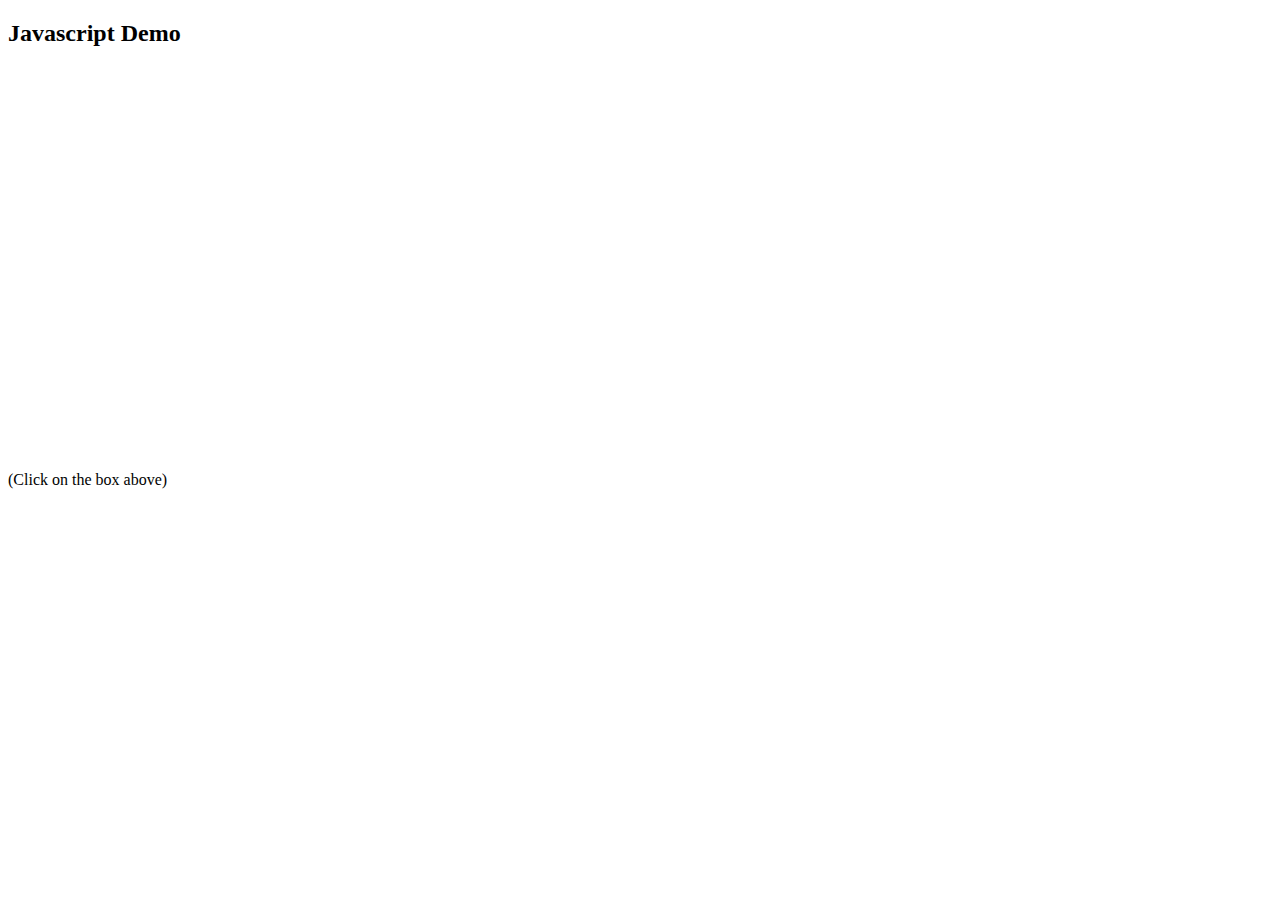
<file: Task 2/index.html>
<!doctype html>
<html lang="en">
  <head>
    <meta charset="UTF-8">
    <title>Web Tech Labs</title>
    <!--Stylesheets go here-->  
  </head>
  <body>
    <h2>Javascript Demo</h2>
    <div class="box">
      <div class="ribbon red"></div>
      <div class="ribbon yellow"></div>
      <div class="ribbon green"></div>
      <div class="ribbon blue"></div>

      <canvas id="vis-canvas" width="600" height="400" class="canvas"></canvas>
    </div>
    <label>(Click on the box above)</label>
    <!--Scripts go here-->        
  </body>
</html>
</file>
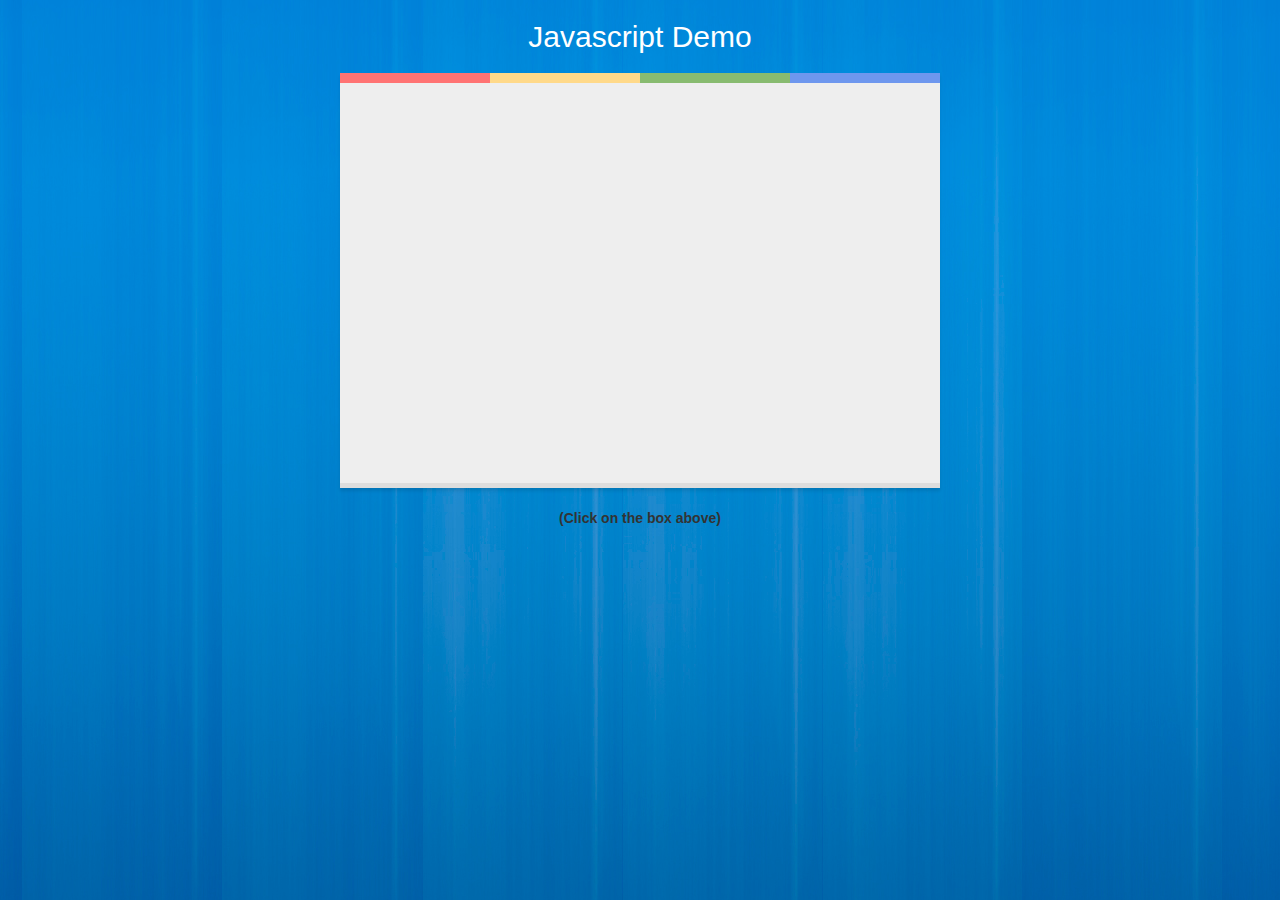
<file: Task 3/index.html>
<!doctype html>
<html lang="en">
  <head>
    <meta charset="UTF-8">
    <title>Web Tech Labs</title>
    <!--Stylesheets go here-->  
    <link rel="stylesheet" type="text/css" href="css/style.css" />
    <link rel="stylesheet" type="text/css" href="css/bootstrap.min.css" />
  </head>
  <body>
    <h2>Javascript Demo</h2>
    <div class="box">
      <div class="ribbon red"></div>
      <div class="ribbon yellow"></div>
      <div class="ribbon green"></div>
      <div class="ribbon blue"></div>

      <canvas id="vis-canvas" width="600" height="400" class="canvas"></canvas>
    </div>
    <label>(Click on the box above)</label>
    <!--Scripts go here-->        
  </body>
</html>
</file>
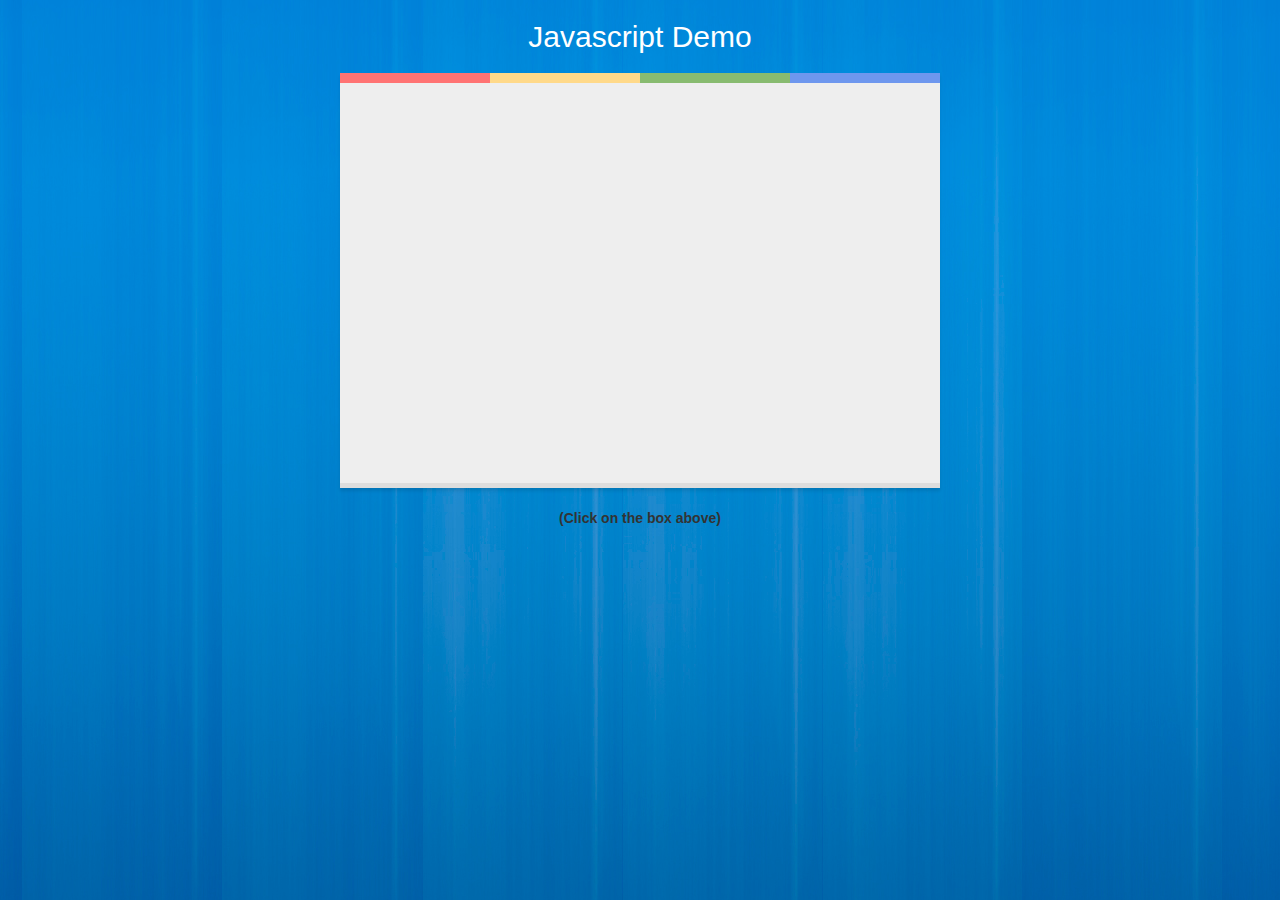
<file: Task 4/index.html>
<!doctype html>
<html lang="en">
  <head>
    <meta charset="UTF-8">
    <title>Web Tech Labs</title>
    <!--Stylesheets go here-->  
    <link rel="stylesheet" type="text/css" href="css/style.css" />
    <link rel="stylesheet" type="text/css" href="css/bootstrap.min.css" />
  </head>
  <body>
    <h2>Javascript Demo</h2>
    <div class="box">
      <div class="ribbon red"></div>
      <div class="ribbon yellow"></div>
      <div class="ribbon green"></div>
      <div class="ribbon blue"></div>

      <canvas id="vis-canvas" width="600" height="400" class="canvas"></canvas>
    </div>
    <label>(Click on the box above)</label>
    <!--Scripts go here-->      
    <script type="text/javascript" src="js/jquery.min.js"></script>
    <script type="text/javascript" src="js/script.js"></script>
  
  </body>
</html>
</file>
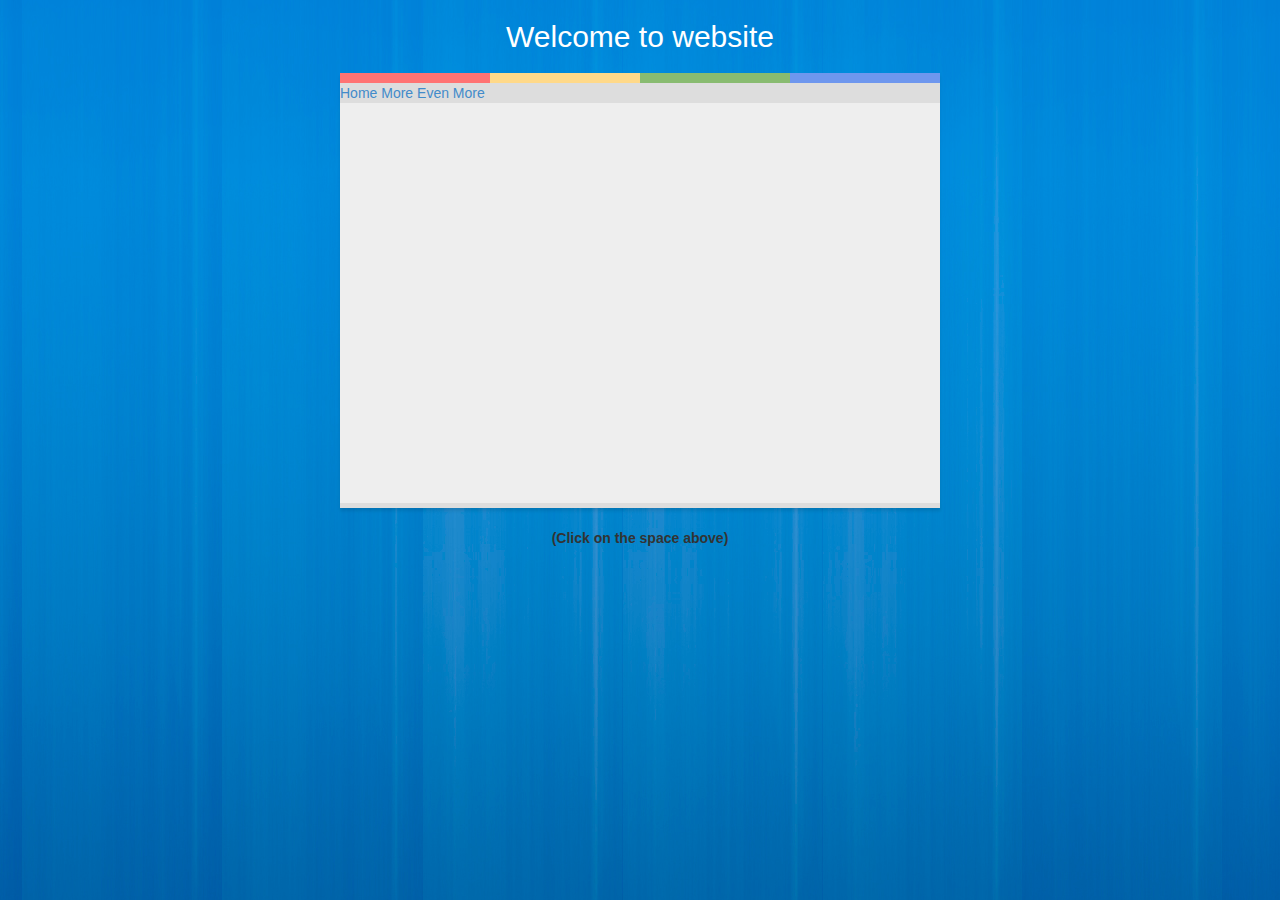
<file: Task 5/index.html>
<!doctype html>
<html lang="en">
  <head>
    <meta charset="UTF-8">
    <title>wonderful website</title>
    <!--Stylesheets go here-->  
    <link rel="stylesheet" type="text/css" href="css/style.css" />
    <link rel="stylesheet" type="text/css" href="css/bootstrap.min.css" />
  </head>
  <body>
    <h2>Welcome to website</h2>
    <div class="box">
      <div class="ribbon red"></div>
      <div class="ribbon yellow"></div>
      <div class="ribbon green"></div>
      <div class="ribbon blue"></div>
      <a href="index.html">Home</a>
      <a href="more.html">More</a>
      <a href="evenmore.html">Even More</a>
      <canvas id="vis-canvas" width="600" height="400" class="canvas"></canvas>
    </div>
    <label>(Click on the space above)</label>
    <!--Scripts go here-->      
    <script type="text/javascript" src="js/jquery.min.js"></script>
    <script type="text/javascript" src="js/script.js"></script>
  
  </body>
</html>
</file>
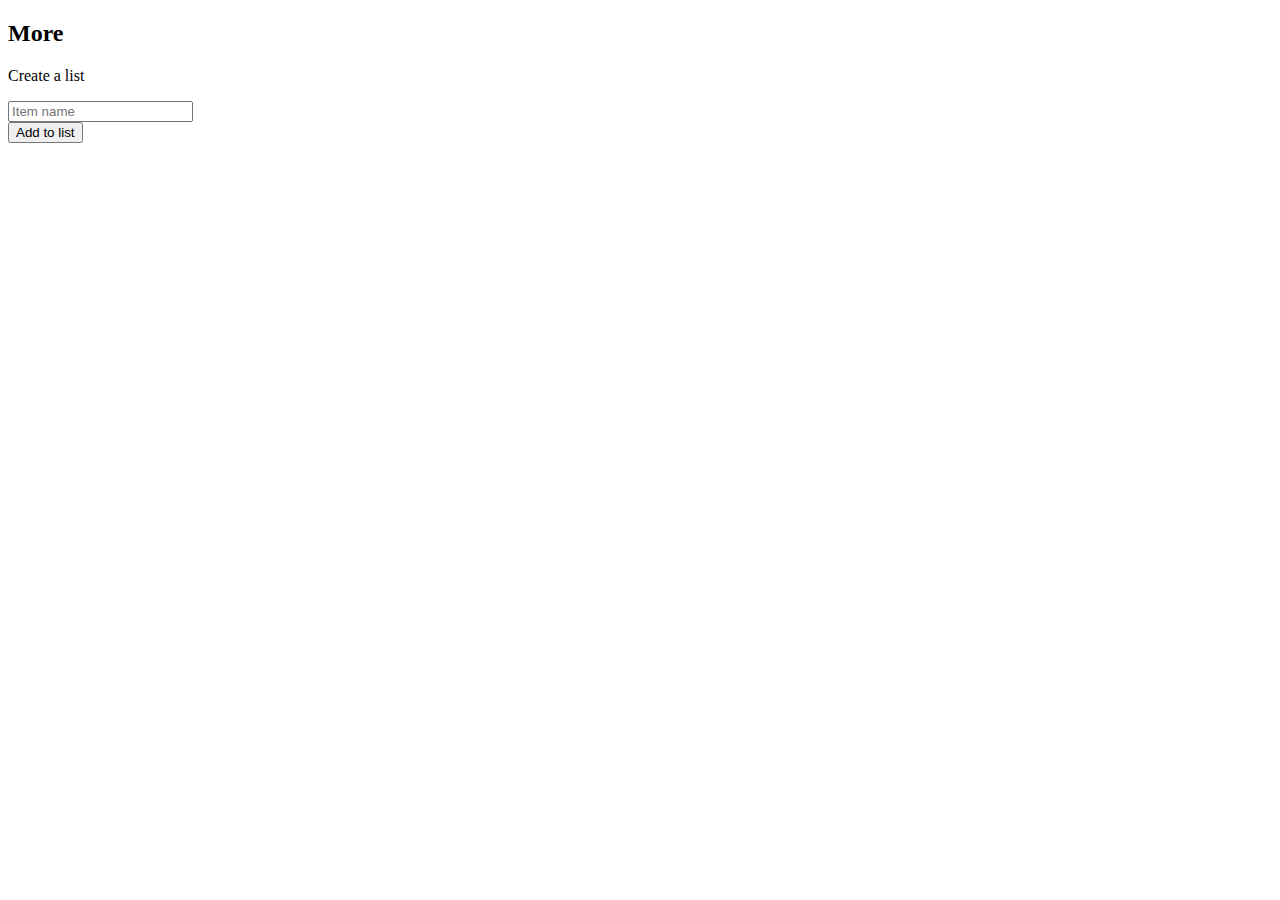
<file: Task 2/more.html>
<!doctype html>
<html lang="en">
  <head>
    <meta charset="UTF-8">
    <title>Web Tech Labs</title>
    <!--Stylesheets go here--> 
  </head>
  <body>
    <h2>More</h2>
    <div class="container box">
      <div class="ribbon red"></div>
      <div class="ribbon yellow"></div>
      <div class="ribbon green"></div>
      <div class="ribbon blue"></div>
            
      <div class="container add-items">
        <p>Create a list</p>
        <div class="form-inline" >
          <div class="form-group">
            <input id="item" class="form-control" placeholder="Item name">
          </div>
          <button id="add" class="btn btn-primary">Add to list</button>
        </div>
        <ul id="items">
                    
        </ul>
      </div>

    </div>
    <!--Scripts go here-->      
  </body>
</html>
</file>
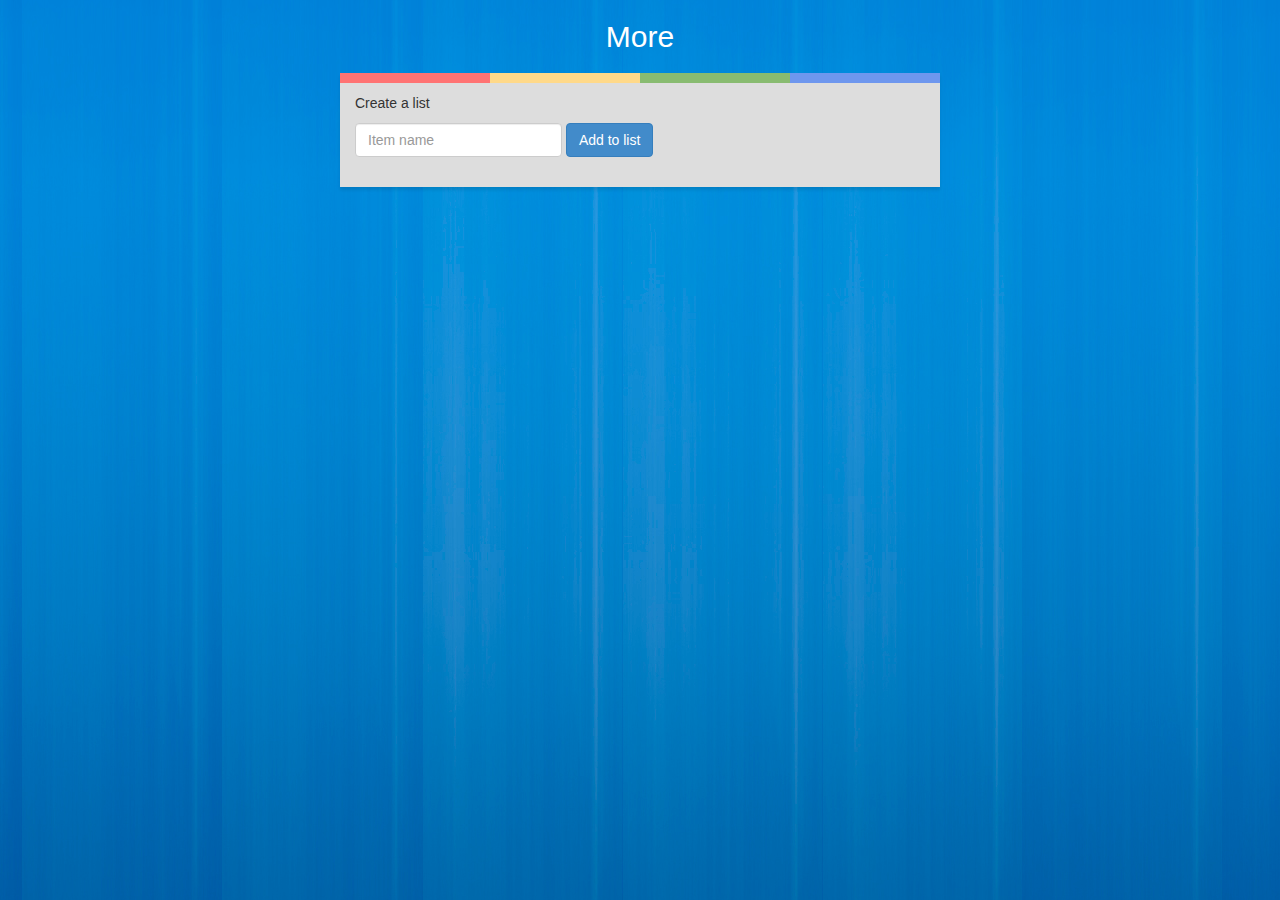
<file: Task 3/more.html>
<!doctype html>
<html lang="en">
  <head>
    <meta charset="UTF-8">
    <title>Web Tech Labs</title>
    <!--Stylesheets go here--> 
    <link rel="stylesheet" type="text/css" href="css/style.css" />
    <link rel="stylesheet" type="text/css" href="css/bootstrap.min.css" />
  </head>
  <body>
    <h2>More</h2>
    <div class="container box">
      <div class="ribbon red"></div>
      <div class="ribbon yellow"></div>
      <div class="ribbon green"></div>
      <div class="ribbon blue"></div>
            
      <div class="container add-items">
        <p>Create a list</p>
        <div class="form-inline" >
          <div class="form-group">
            <input id="item" class="form-control" placeholder="Item name">
          </div>
          <button id="add" class="btn btn-primary">Add to list</button>
        </div>
        <ul id="items">
                    
        </ul>
      </div>

    </div>
    <!--Scripts go here-->      
  </body>
</html>
</file>
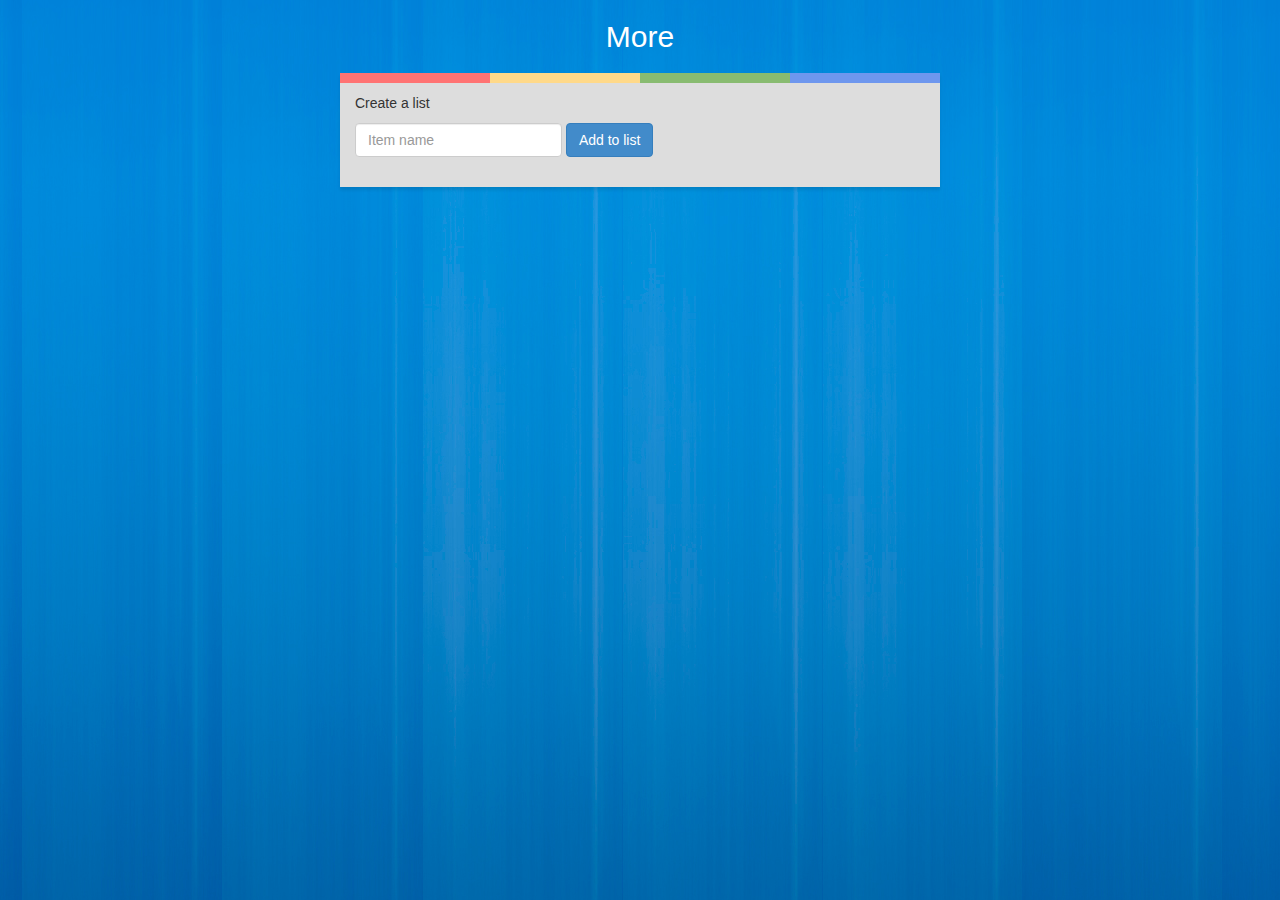
<file: Task 4/more.html>
<!doctype html>
<html lang="en">
  <head>
    <meta charset="UTF-8">
    <title>Web Tech Labs</title>
    <!--Stylesheets go here--> 
    <link rel="stylesheet" type="text/css" href="css/style.css" />
    <link rel="stylesheet" type="text/css" href="css/bootstrap.min.css" />
  </head>
  <body>
    <h2>More</h2>
    <div class="container box">
      <div class="ribbon red"></div>
      <div class="ribbon yellow"></div>
      <div class="ribbon green"></div>
      <div class="ribbon blue"></div>
            
      <div class="container add-items">
        <p>Create a list</p>
        <div class="form-inline" >
          <div class="form-group">
            <input id="item" class="form-control" placeholder="Item name">
          </div>
          <button id="add" class="btn btn-primary">Add to list</button>
        </div>
        <ul id="items">
                    
        </ul>
      </div>

    </div>
    <!--Scripts go here--> 
    <script type="text/javascript" src="js/jquery.min.js"></script>
    <script type="text/javascript" src="js/list.js"></script>     
  </body>
</html>
</file>
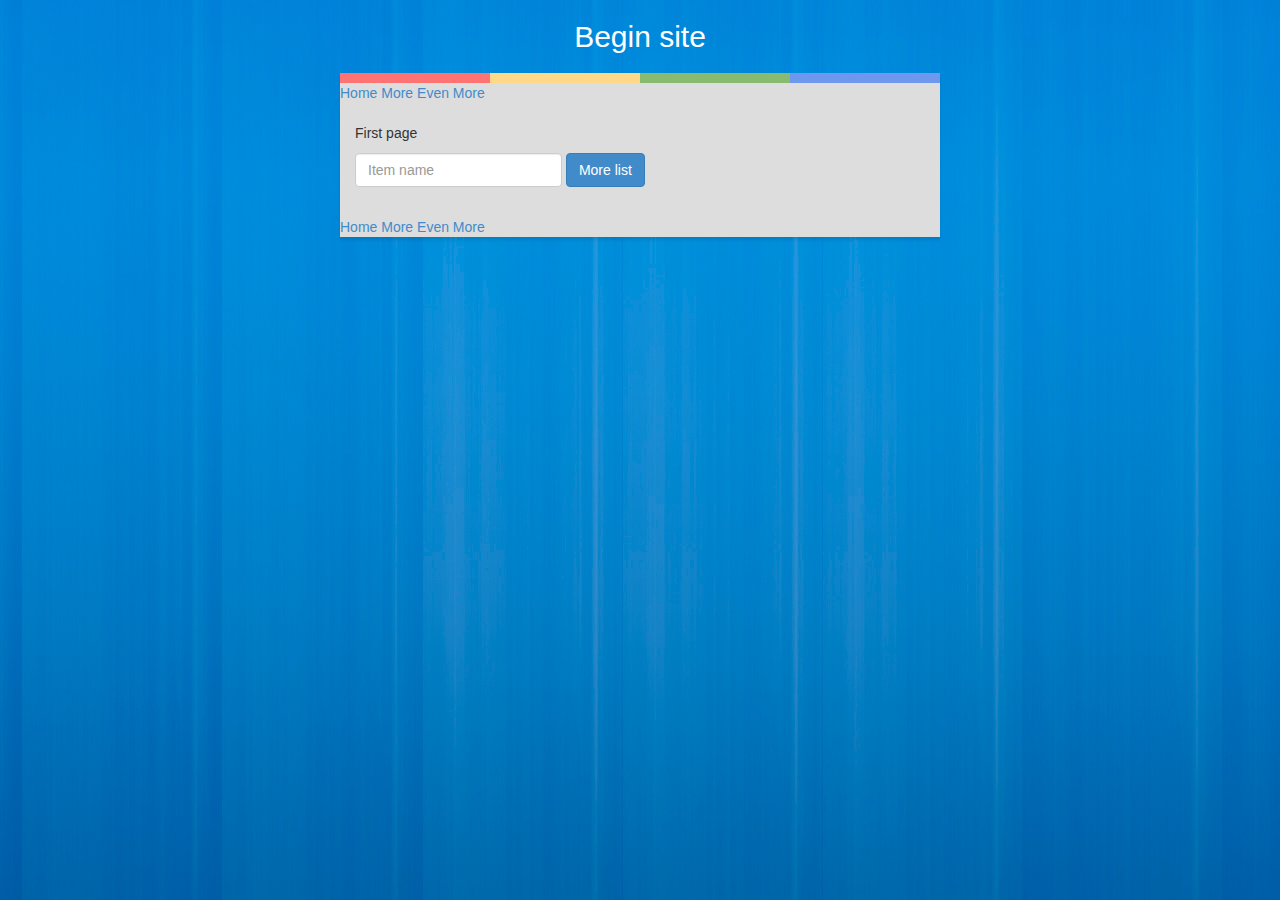
<file: Task 5/more.html>
<!doctype html>
<html lang="en">
  <head>
    <meta charset="UTF-8">
    <title>My own site</title>
    <!--Stylesheets go here--> 
    <link rel="stylesheet" type="text/css" href="css/style.css" />
    <link rel="stylesheet" type="text/css" href="css/bootstrap.min.css" />
  </head>
  <body>
    <h2>Begin site</h2>
    <div class="container box">
      <div class="ribbon red"></div>
      <div class="ribbon yellow"></div>
      <div class="ribbon green"></div>
      <div class="ribbon blue"></div>
      <a href="index.html">Home</a>
      <a href="more.html">More</a>
      <a href="evenmore.html">Even More</a>    
      <div class="container add-items">
        <p>First page</p>
        <div class="form-inline" >
          <div class="form-group">
            <input id="item" class="form-control" placeholder="Item name">
          </div>
          <button id="add" class="btn btn-primary">More list</button>
        </div>
        <ul id="items">
                    
        </ul>
      </div>
      <a href="index.html">Home</a>
      <a href="more.html">More</a>
      <a href="evenmore.html">Even More</a>
    </div>
    <!--Scripts go here--> 
    <script type="text/javascript" src="js/jquery.min.js"></script>
    <script type="text/javascript" src="js/list.js"></script>     
  </body>
</html>
</file>
<file: Task 3/css/style.css>
html, body {
    padding:0;
    margin:0;
    background-color:#ddd;
    text-align:center;
}

html {
    background-image:URL("../img/background.jpg");
    
}

body {
    background-color:transparent !important;
}

h2 {
    color:#fff;
}

.box {
    background-color:#ddd !important;
    text-align:left;
    width:600px;
    height:50%;
    display:block;
    margin:20px auto;
    box-shadow:0 3px 3px rgba(0,0,0,0.1);
    -moz-box-shadow:0 3px 3px rgba(0,0,0,0.1);
    -o-box-shadow:0 3px 3px rgba(0,0,0,0.1);
    -webkit-box-shadow:0 3px 3px rgba(0,0,0,0.1);
}

.add-items {
    padding:20px;
}

.container.box {
    background-color:#e8e8e8;
    padding:0 !important;
}

.canvas {
    width:100%;
    height:400px;
    background-color:#eee;
    -moz-user-select: none; 
    -khtml-user-select: none; 
    -webkit-user-select: none; 
    -o-user-select: none; 
}

.ribbon {
    width:25%;
    height:10px;
    float:left;
    clear:none;
}

.ribbon.red {
    background-color:#FF7373;
}
.ribbon.yellow {
    background-color:#FFD989;
}
.ribbon.green {
    background-color:#88BB70;
}
.ribbon.blue {
    background-color:#6E97EE;
}
</file>
<file: Task 4/css/style.css>
html, body {
    padding:0;
    margin:0;
    background-color:#ddd;
    text-align:center;
}

html {
    background-image:URL("../img/background.jpg");
    
}

body {
    background-color:transparent !important;
}

h2 {
    color:#fff;
}

.box {
    background-color:#ddd !important;
    text-align:left;
    width:600px;
    height:50%;
    display:block;
    margin:20px auto;
    box-shadow:0 3px 3px rgba(0,0,0,0.1);
    -moz-box-shadow:0 3px 3px rgba(0,0,0,0.1);
    -o-box-shadow:0 3px 3px rgba(0,0,0,0.1);
    -webkit-box-shadow:0 3px 3px rgba(0,0,0,0.1);
}

.add-items {
    padding:20px;
}

.container.box {
    background-color:#e8e8e8;
    padding:0 !important;
}

.canvas {
    width:100%;
    height:400px;
    background-color:#eee;
    -moz-user-select: none; 
    -khtml-user-select: none; 
    -webkit-user-select: none; 
    -o-user-select: none; 
}

.ribbon {
    width:25%;
    height:10px;
    float:left;
    clear:none;
}

.ribbon.red {
    background-color:#FF7373;
}
.ribbon.yellow {
    background-color:#FFD989;
}
.ribbon.green {
    background-color:#88BB70;
}
.ribbon.blue {
    background-color:#6E97EE;
}
</file>
<file: Task 5/css/style.css>
html, body {
    padding:0;
    margin:0;
    background-color:#ddd;
    text-align:center;
}

html {
    background-image:URL("../img/background.jpg");
    
}

body {
    background-color:transparent !important;
}

h2 {
    color:#fff;
}

.box {
    background-color:#ddd !important;
    text-align:left;
    width:600px;
    height:50%;
    display:block;
    margin:20px auto;
    box-shadow:0 3px 3px rgba(0,0,0,0.1);
    -moz-box-shadow:0 3px 3px rgba(0,0,0,0.1);
    -o-box-shadow:0 3px 3px rgba(0,0,0,0.1);
    -webkit-box-shadow:0 3px 3px rgba(0,0,0,0.1);
}

.add-items {
    padding:20px;
}

.container.box {
    background-color:#e8e8e8;
    padding:0 !important;
}

.canvas {
    width:100%;
    height:400px;
    background-color:#eee;
    -moz-user-select: none; 
    -khtml-user-select: none; 
    -webkit-user-select: none; 
    -o-user-select: none; 
}

.ribbon {
    width:25%;
    height:10px;
    float:left;
    clear:none;
}

.ribbon.red {
    background-color:#FF7373;
}
.ribbon.yellow {
    background-color:#FFD989;
}
.ribbon.green {
    background-color:#88BB70;
}
.ribbon.blue {
    background-color:#6E97EE;
}
</file>
